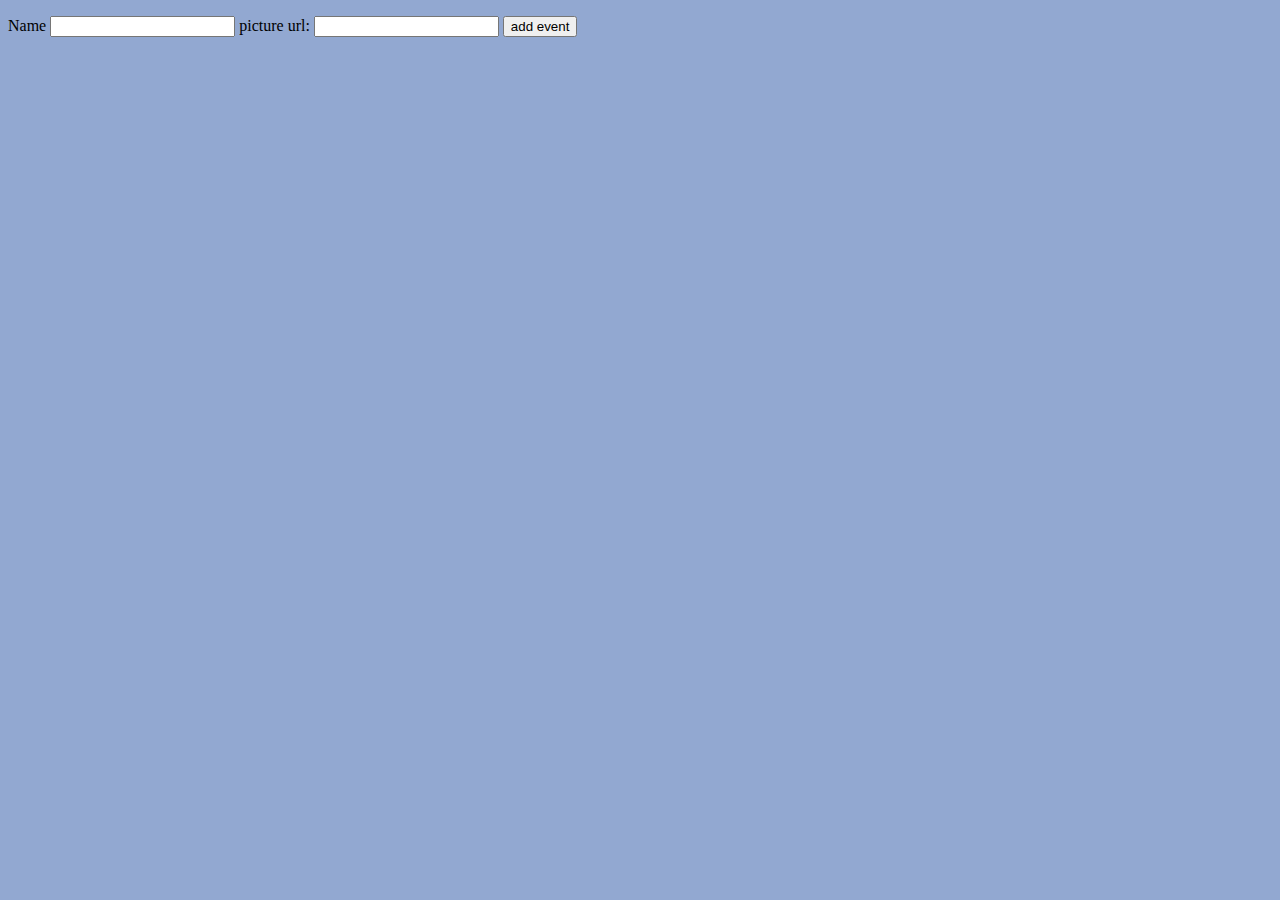
<file: index.html>
<!DOCTYPE html>
<html lang="en">
<head>
    <meta charset="UTF-8">
    <meta name="viewport" content="width=device-width, initial-scale=1.0">
   <title>Verk3_2</title>
   <link rel="stylesheet" href="CSS/styles.css">
</head>
<body>
    <div class="events" id="main">
  
    </div>

    <script src="js/main.js"></script>
</body>
</html>
</file>
<file: CSS/styles.css>
body {background-color: #92a8d1;}
</file>
